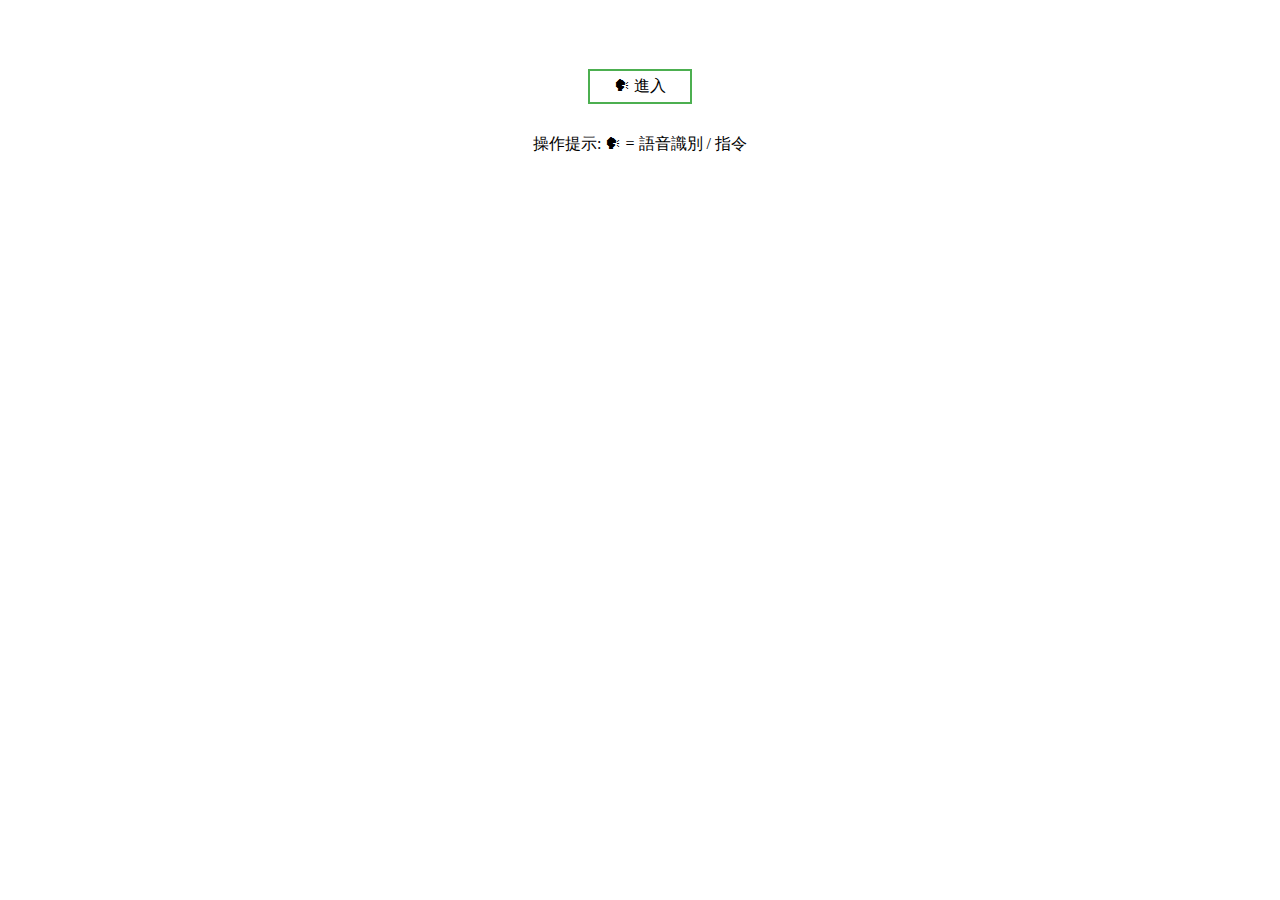
<file: index.html>
<!DOCTYPE HTML>

<html lang="en">
<head>
<meta charset="UTF-8">
<title>VoiceLog - ItemList</title>
<link rel="stylesheet" type="text/css" href="voicelog.css">
</head>

<body>
<br><br><br>
<table style="margin-left: auto; margin-right: auto;">
<tbody>
<tr>
<td style="text-align: center;"><a href="./default.html" class="button button1" > &#128483; 進入 </a></td>
</tr>
<tr>
<td>&nbsp;</td>
</tr>
<tr>
<td style="text-align: center;">操作提示: &#128483; = 語音識別 / 指令</td>
</tr>
</tbody>
</table>
</body>
</html>
</file>
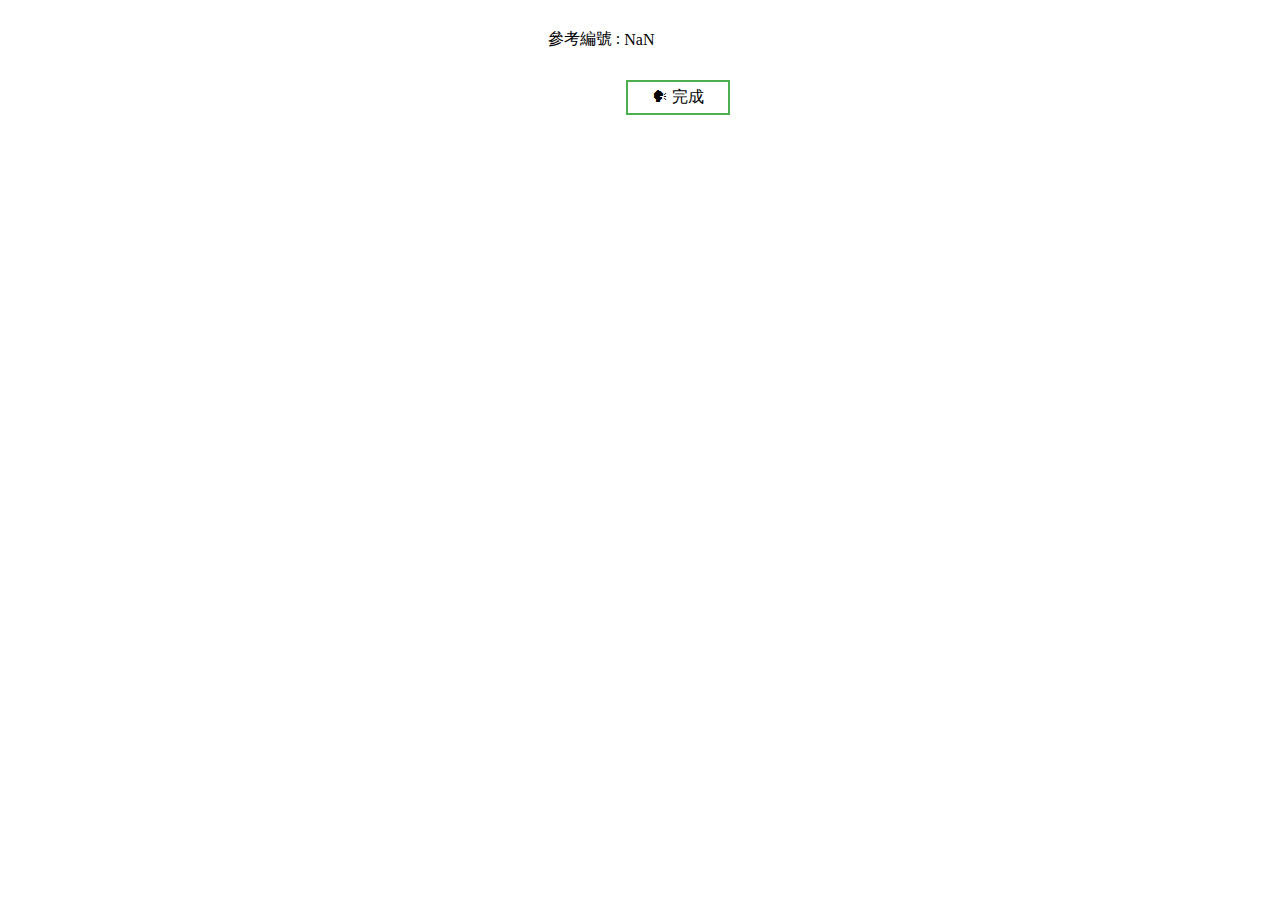
<file: complete.html>
<!DOCTYPE HTML>

<html lang="en">
<head>
<meta charset="UTF-8">
<title>VoiceLog - ItemList</title>
<link rel="stylesheet" type="text/css" href="voicelog.css">

<script>
function showData() {
	// Retrieve
    document.getElementById("jobref").innerHTML = localStorage.formdate + localStorage.dramaname ;
	}


</script>
</head>

<body onload="showData();">
<br>
<table style="margin-left: auto; margin-right: auto;">
<tbody>
<tr>
<td style="text-align: center;">參考編號 : </td>
<td style="text-align: left;"><div id="jobref"></div></td>
</tr>
<tr>
<td style="text-align: center;">&nbsp;</td>
<td style="text-align: left;">&nbsp;</td>
</tr>
<tr>
<td style="text-align: center;">&nbsp;</td>
<td style="text-align: center;"><a href="./index.html" class="button button1" > &#128483; 完成 </a></td>
</tr>
</tbody>
</table>

</body>
</html>
</file>
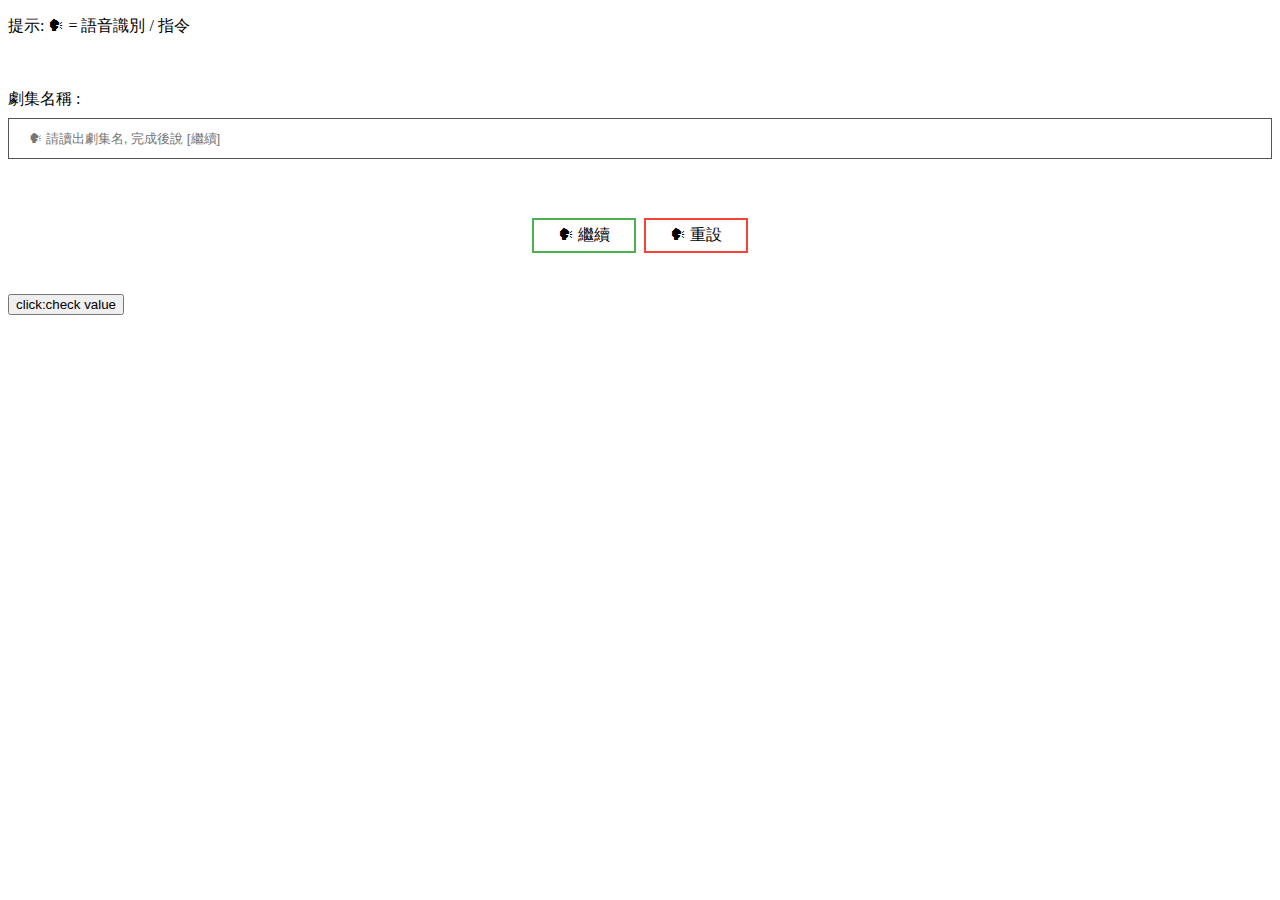
<file: default.html>
<!DOCTYPE HTML><html lang="en"><head><meta charset="UTF-8"><title>VoiceLog - PGM</title><link rel="stylesheet" type="text/css" href="voicelog.css"><script>function savePGM() {    if(typeof(Storage) !== "undefined") {		var input1 = document.getElementById("getPGM");		localStorage.setItem("dramaname", input1.value);        document.getElementById("checkvalue").innerHTML = "Processing... " + localStorage.dramaname ;    } else {        document.getElementById("checkvalue").innerHTML = "Sorry, your browser does not support web storage...";    }}</script></head><body><p>提示: &#128483; = 語音識別 / 指令</p><br><br><form>劇集名稱 :<input type="text" id="getPGM" name="pgmname" autofocus placeholder="&#128483; 請讀出劇集名, 完成後說 [繼續]" /><table style="margin-left: auto; margin-right: auto;"><tbody><tr><td style="text-align: center;">&nbsp;</td></tr><tr><td style="text-align: center;">&nbsp;</td></tr><tr><td style="text-align: center;"><a href="./Form1.html" class="button button1" onclick="savePGM()"> &#128483; 繼續 </a></td><td style="text-align: center;"><input type="reset" value="&#128483; 重設" /></td></tr></tbody></table><br></form><p><button onclick="savePGM()" type="button">click:check value</button></p><div align="center" id="checkvalue"></div></body></html>
</file>
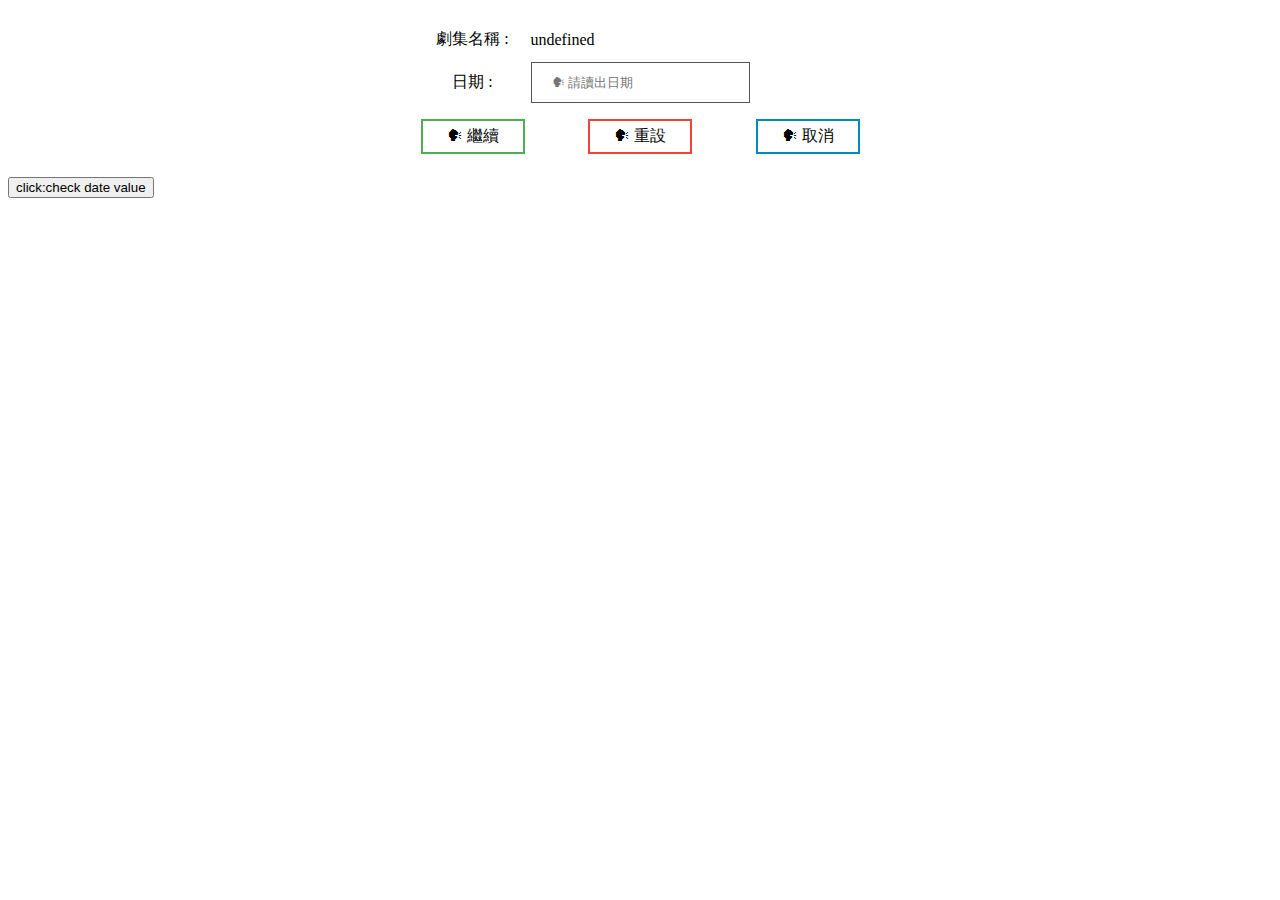
<file: Form1.html>
<!DOCTYPE HTML>

<html lang="en">
<head>
<meta charset="UTF-8">
<title>VoiceLog - Date</title>
<link rel="stylesheet" type="text/css" href="voicelog.css">
<script>
function saveDATE() {
    	var input2 = document.getElementById("getDATE");
		localStorage.setItem("formdate", input2.value);
        document.getElementById("datevalue").innerHTML = "Processing... " + localStorage.formdate ;
    }

function showData() {
	// Retrieve
    document.getElementById("checkvalue").innerHTML = localStorage.dramaname ;
	}

</script>


</head>

<body onload="showData();">
<form>
<br>
<table style="margin-left: auto; margin-right: auto;">
<tbody>
<tr>
<td style="text-align: center;">劇集名稱 : </td>
<td><div id="checkvalue"></div></td>
</tr>
<tr>
<td style="text-align: center;">日期 : </td>
<td style="text-align: center;"><input type="text" id="getDATE" name="formdate" autofocus placeholder="&#128483; 請讀出日期" /></td>
</tr>
<tr>
<td style="text-align: center;"><a href="./Form2.html" class="button button1" onclick="saveDATE()"> &#128483; 繼續 </a></td>
<td style="text-align: center;"><input type="reset" value="&#128483; 重設" /></td>
<td style="text-align: center;"><a href="./default.html" class="button button2" > &#128483; 取消 </a></td>
</tr>

</tbody>
</table>
</form>

<p><button onclick="saveDATE()" type="button">click:check date value</button></p>
<div align="center" id="datevalue"></div>





</body>
</html>
</file>
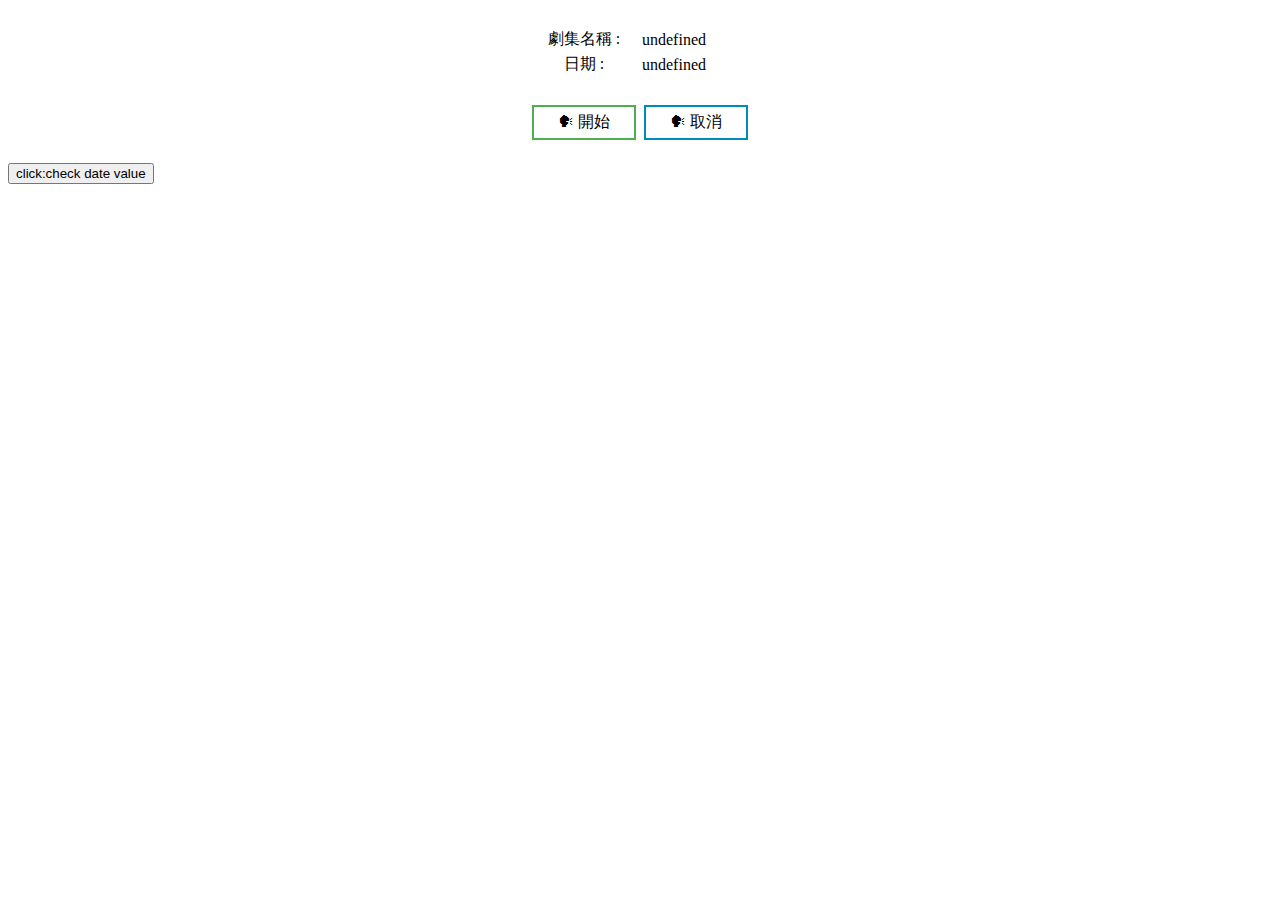
<file: Form2.html>
<!DOCTYPE HTML>

<html lang="en">
<head>
<meta charset="UTF-8">
<title>VoiceLog - Ready</title>
<link rel="stylesheet" type="text/css" href="voicelog.css">

<script>
function saveDATE() {
    	var input2 = document.getElementById("getDATE");
		localStorage.setItem("formdate", input2.value);
        document.getElementById("datevalue").innerHTML = "Processing... " + localStorage.formdate ;
    }

function showData() {
	// Retrieve
    document.getElementById("checkvalue").innerHTML = localStorage.dramaname ;
	document.getElementById("datevalue").innerHTML = localStorage.formdate ;
	}

</script>


</head>

<body onload="showData();">

<form>
<br>
<table style="margin-left: auto; margin-right: auto;">
<tbody>
<tr>
<td style="text-align: center;">劇集名稱 : </td>
<td style="text-align: left;"><div id="checkvalue"></div></td>
</tr>
<tr>
<td style="text-align: center;">日期 : </td>
<td style="text-align: left;"><div id="datevalue"></div></td>
</tr>
<tr>
<td style="text-align: center;">&nbsp;</td>
<td style="text-align: center;">&nbsp;</td>
</tr>
<tr>
<td style="text-align: center;"><a href="./Form3.html" class="button button1" onclick="saveDATE()"> &#128483; 開始 </a></td>
<td style="text-align: center;"><a href="./default.html" class="button button2" > &#128483; 取消 </a></td>
</tr>

</tbody>
</table>
</form>

<p><button onclick="saveDATE()" type="button">click:check date value</button></p>
<div align="center" id="datevalue"></div>





</body>
</html>
</file>
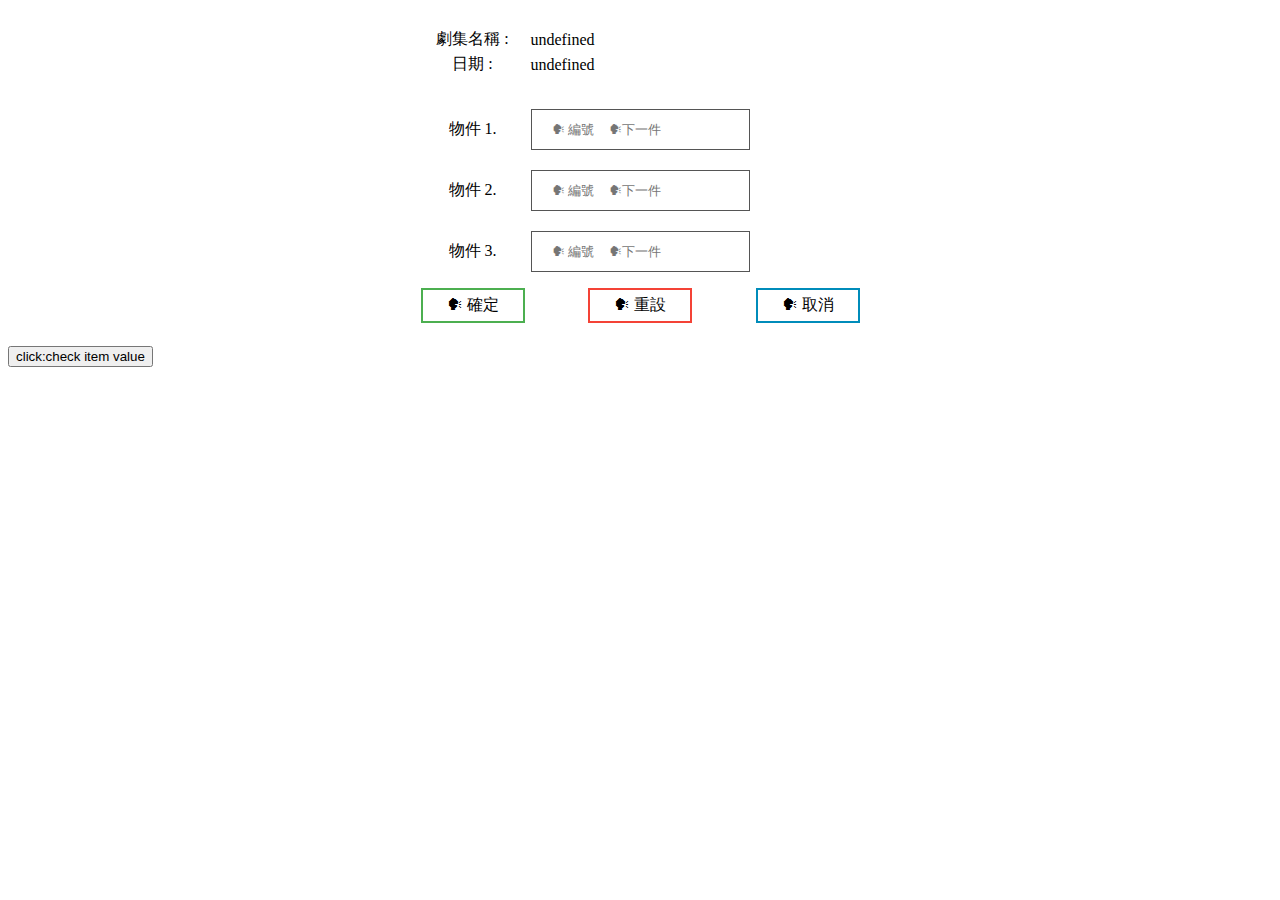
<file: Form3.html>
<!DOCTYPE HTML>

<html lang="en">
<head>
<meta charset="UTF-8">
<title>VoiceLog - ItemList</title>
<link rel="stylesheet" type="text/css" href="voicelog.css">

<script>
function saveITEM() {
    	var input3a = document.getElementById("getITEM1");
		var input3b = document.getElementById("getITEM2");
		var input3c = document.getElementById("getITEM3");
		localStorage.setItem("storedinput3a", input3a.value);
		localStorage.setItem("storedinput3b", input3b.value);
		localStorage.setItem("storedinput3c", input3c.value);
		// Retrieve
		document.getElementById("itemvalue").innerHTML = localStorage.storedinput3a + localStorage.storedinput3b + localStorage.storedinput3c ;
    }

function showData() {
	// Retrieve
    document.getElementById("checkvalue").innerHTML = localStorage.dramaname ;
	document.getElementById("datevalue").innerHTML = localStorage.formdate ;
	}


</script>


</head>

<body onload="showData();">
<form>
<br>
<table style="margin-left: auto; margin-right: auto;">
<tbody>
<tr>
<td style="text-align: center;">劇集名稱 : </td>
<td style="text-align: left;"><div id="checkvalue"></div></td>
</tr>
<tr>
<td style="text-align: center;">日期 : </td>
<td style="text-align: left;"><div id="datevalue"></div></td>
</tr>
<tr>
<td style="text-align: center;">&nbsp;</td>
<td style="text-align: center;">&nbsp;</td>
</tr>
<tr>
<td style="text-align: center;">物件 1. </td>
<td style="text-align: left;"><input type="text" id="getITEM1" name="item1" autofocus placeholder="&#128483; 編號 &nbsp;&nbsp; &#128483;下一件" /></td>
</tr>
<tr>
<td style="text-align: center;">物件 2. </td>
<td style="text-align: left;"><input type="text" id="getITEM2" name="item2" placeholder="&#128483; 編號 &nbsp;&nbsp; &#128483;下一件" /></td>
</tr>
<tr>
<td style="text-align: center;">物件 3. </td>
<td style="text-align: left;"><input type="text" id="getITEM3" name="item3" placeholder="&#128483; 編號 &nbsp;&nbsp; &#128483;下一件" /></td>
</tr>
<tr>
<td style="text-align: center;"><a href="./submit.html" class="button button1" onclick="saveITEM()"> &#128483; 確定 </a></td>
<td style="text-align: center;"><input type="reset" value="&#128483; 重設" /></td>
<td style="text-align: center;"><a href="./default.html" class="button button2" > &#128483; 取消 </a></td>
</tr>
</tbody>
</table>
</form>

<p><button onclick="saveITEM()" type="button">click:check item value</button></p>
<div align="center" id="itemvalue"></div>





</body>
</html>
</file>
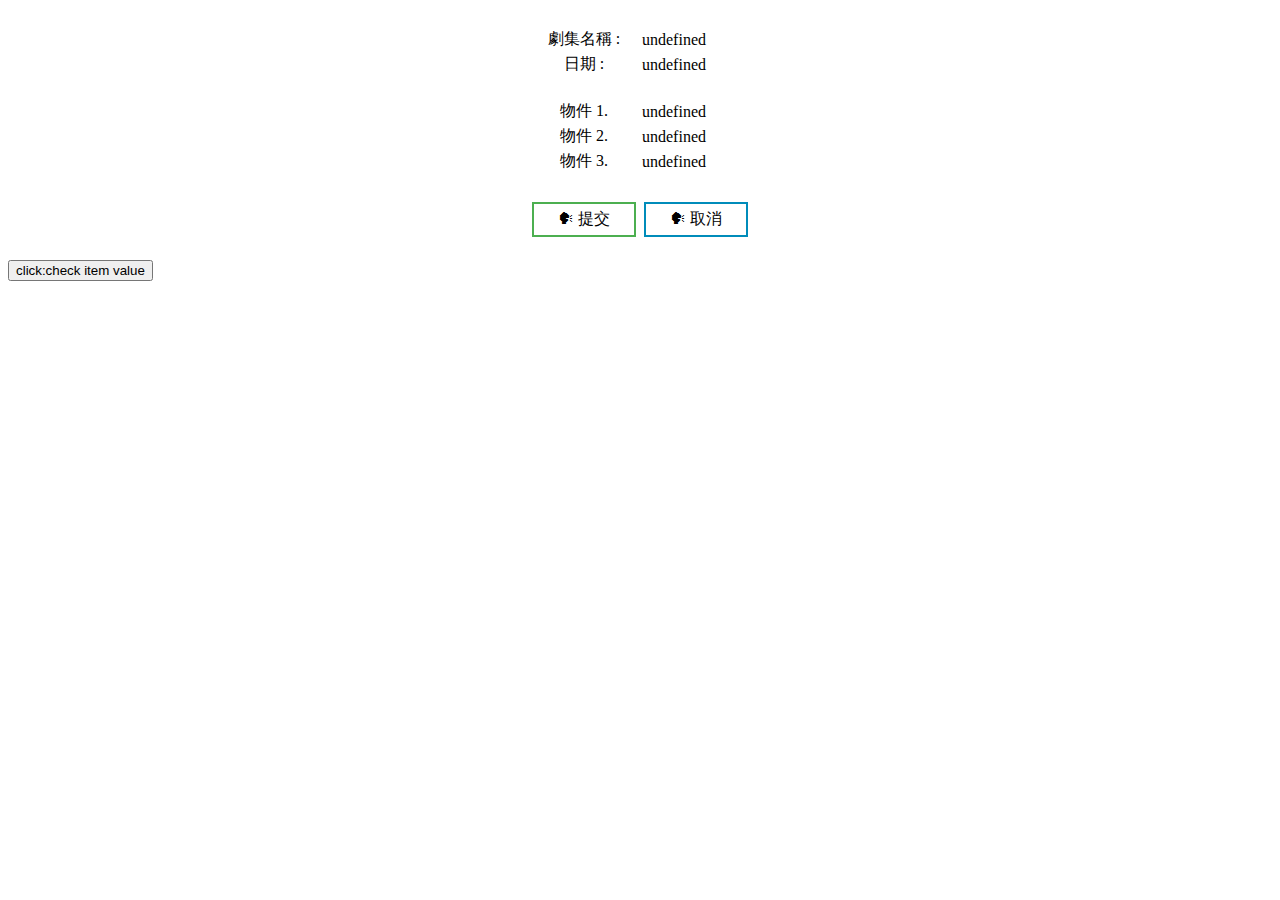
<file: submit.html>
<!DOCTYPE HTML>

<html lang="en">
<head>
<meta charset="UTF-8">
<title>VoiceLog - ItemList</title>
<link rel="stylesheet" type="text/css" href="voicelog.css">

<script>
function showData() {
	// Retrieve
    document.getElementById("checkvalue").innerHTML = localStorage.dramaname ;
	document.getElementById("datevalue").innerHTML = localStorage.formdate ;
	document.getElementById("input3avalue").innerHTML = localStorage.storedinput3a ;
	document.getElementById("input3bvalue").innerHTML = localStorage.storedinput3b ;
	document.getElementById("input3cvalue").innerHTML = localStorage.storedinput3c ;
	}

</script>
</head>

<body onload="showData();">
<form>
<br>
<table style="margin-left: auto; margin-right: auto;">
<tbody>
<tr>
<td style="text-align: center;">劇集名稱 : </td>
<td style="text-align: left;"><div id="checkvalue"></div></td>
</tr>
<tr>
<td style="text-align: center;">日期 : </td>
<td style="text-align: left;"><div id="datevalue"></div></td>
</tr>
<tr>
<td style="text-align: center;">&nbsp;</td>
<td style="text-align: center;">&nbsp;</td>
</tr>
<tr>
<td style="text-align: center;">物件 1. </td>
<td style="text-align: left;"><div id="input3avalue"></div></td>
</tr>
<tr>
<td style="text-align: center;">物件 2. </td>
<td style="text-align: left;"><div id="input3bvalue"</div></td>
</tr>
<tr>
<td style="text-align: center;">物件 3. </td>
<td style="text-align: left;"><div id="input3cvalue"</div></td>
</tr>
<tr>
<td style="text-align: center;">&nbsp;</td>
<td style="text-align: center;">&nbsp;</td>
</tr>
<tr>
<td style="text-align: center;"><a href="./complete.html" class="button button1" > &#128483; 提交 </a></td>
<td style="text-align: center;"><a href="./default.html" class="button button2" > &#128483; 取消 </a></td>
</tr>
</tbody>
</table>
</form>

<p><button onclick="saveITEM()" type="button">click:check item value</button></p>
<div align="center" id="itemvalue"></div>





</body>
</html>
</file>
<file: voicelog.css>
input[type=text] {
	width: 100%;
	padding: 12px 20px;
	margin: 8px 0;
	box-sizing: border-box;
	border: 1px solid #555;
	outline: none;
}
input[type=text]:focus {
	background-color: white;
}

input[type=button], input[type=submit] {
    background-color: white;
    border: 2px solid #4CAF50;
    color: black;
    padding: 5px 24px;
    text-decoration: none;
	display: inline-block;
	font-size: 16px;
	-webkit-transition-duration: 0.4s; /* Safari */
    transition-duration: 0.4s;
    margin: 4px 2px;
    cursor: pointer;
}
input[type="submit"]:hover {
    background-color: #4CAF50;
    color: white;
	border: 2px solid #4CAF50;
}

input[type=button], input[type=reset] {
    background-color: white;
    border: 2px solid #f44336;
    color: black;
    padding: 5px 24px;
    text-decoration: none;
	display: inline-block;
	font-size: 16px;
	-webkit-transition-duration: 0.4s; /* Safari */
    transition-duration: 0.4s;
    margin: 4px 2px;
    cursor: pointer;
}
input[type="reset"]:hover {
    background-color: #f44336;
    color: white;
	border: 2px solid #f44336;
}
.button {
    background-color: #4CAF50; /* Green */
    border: none;
    color: white;
    padding: 5px 24px;
    text-align: center;
    text-decoration: none;
    display: inline-block;
    font-size: 16px;
    margin: 4px 2px;
    -webkit-transition-duration: 0.4s; /* Safari */
    transition-duration: 0.4s;
    cursor: pointer;
}

.button1 {
    background-color: white; 
    color: black; 
    border: 2px solid #4CAF50;
}

.button1:hover {
    background-color: #4CAF50;
    color: white;
}

.button2 {
    background-color: white; 
    color: black; 
    border: 2px solid #008CBA;
}

.button2:hover {
    background-color: #008CBA;
    color: white;
}

.button3 {
    background-color: white; 
    color: black; 
    border: 2px solid #f44336;
}

.button3:hover {
    background-color: #f44336;
    color: white;
}
</file>
